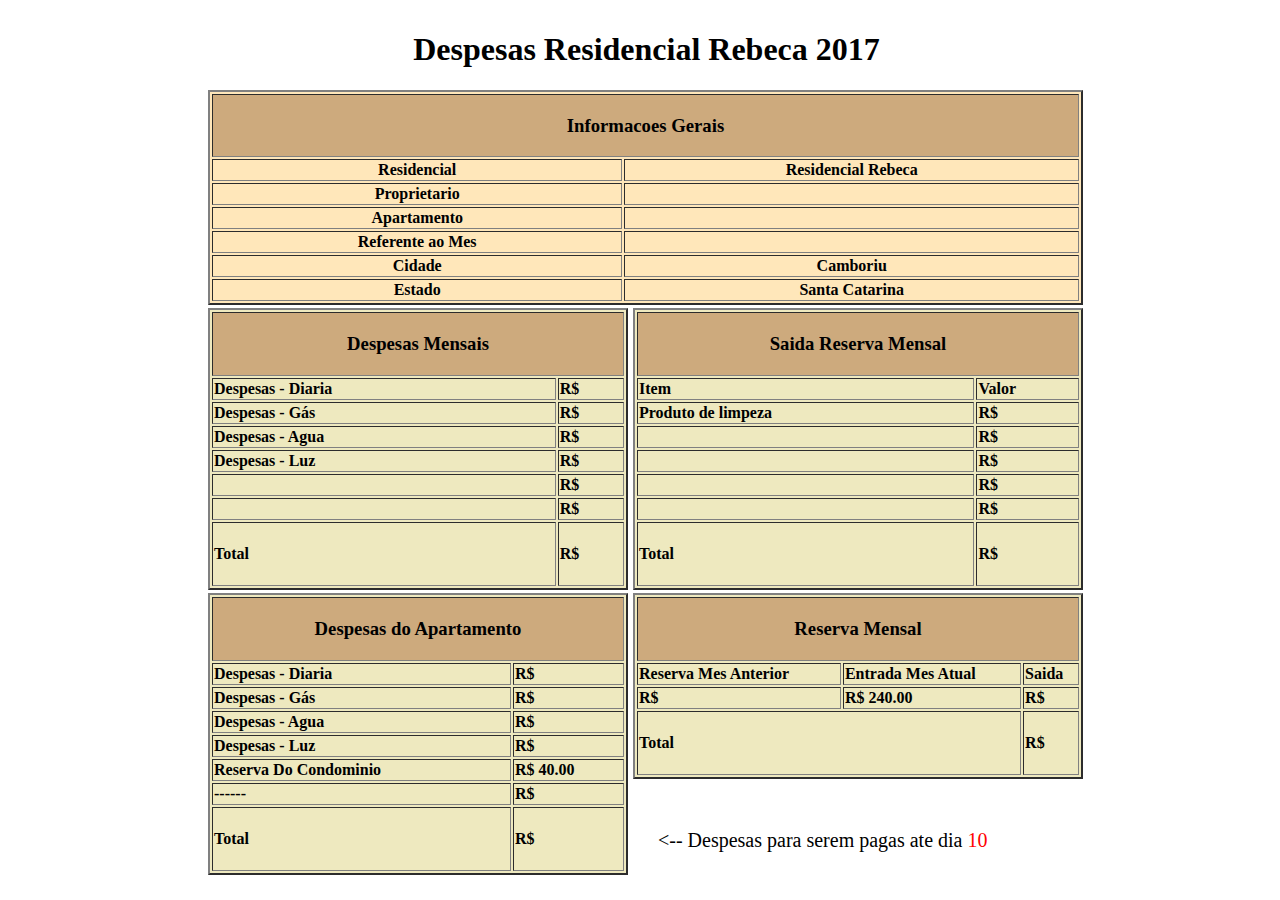
<file: Planilha/index.html>
<!DOCTYPE html>
<html lang="en">
<head>
    <meta charset="UTF-8">
    <title>Document</title>
    <link rel="stylesheet" href="css/estilo.css">
    <script src="js/javascript.js"></script>
</head>
<body>
    <article>
        
        <h1 id="h1">Despesas Residencial Rebeca 2017</h1>
        <div class="infoGeral">
            <table id="infoGeral" border="2" width="875">
                <tr>
                    <td colspan="3" class="h3" id="infoG"><h3>Informacoes Gerais</h3></td>
                </tr>
                <tr>
                    <td>Residencial</td>
                    <td>Residencial Rebeca</td>
                </tr>
                <tr>
                    <td>Proprietario</td>
                    <td id="prop"></td>
                </tr>
                <tr>
                    <td>Apartamento</td>
                    <td id="ap"></td>   
                </tr>
                <tr>
                    <td>Referente ao Mes</td>
                    <td id="mes"></td>   
                </tr>
                <tr>
                    <td>Cidade</td>
                    <td>Camboriu</td>   
                </tr>
                <tr>
                    <td>Estado</td>
                    <td>Santa Catarina</td>
                </tr>
            </table>
        </div>
        <br>

        <div class="despMensais">
            <table id="despMensais" border="2" width="420">
                <tr>
                    <td colspan="3" class="h3" id="despM"><h3>Despesas Mensais</h3></td>
                </tr>
                <tr>
                    <td>Despesas - Diaria</td>
                    <td id="despDiaria">R$ </td>
                </tr>
                <tr>
                    <td>Despesas - Gás</td>
                    <td id="despGas">R$ </td>
                </tr>
                <tr>
                    <td>Despesas - Agua</td>
                    <td id="despAgua">R$ </td>   
                </tr>
                <tr>
                    <td>Despesas - Luz</td>
                    <td id="despLuz">R$ </td>
                </tr>
                <tr>
                    <td></td>
                    <td>R$ </td>
                </tr>
                <tr>
                    <td></td>
                    <td >R$ </td>
                </tr>
                <tr>
                    <td><h4>Total</h4></td>
                    <td id="totdesp">R$ </td>
                </tr>
            </table>
        </div>
        <br>
        <div class="despdoAp">
            <table id="despDoAp" border="2" width="420">
                <tr>
                    <td colspan="3" class="h3" id="despA"><h3>Despesas do Apartamento</h3></td>
                </tr>
                <tr>
                    <td>Despesas - Diaria</td>
                    <td id="despDiariaAp">R$ </td>
                </tr>
                <tr>
                    <td>Despesas - Gás</td>
                    <td id="despGasAp">R$ </td>
                </tr>
                <tr>
                    <td>Despesas - Agua</td>
                    <td id="despAguaAp">R$ </td>   
                </tr>
                <tr>
                    <td>Despesas - Luz</td>
                    <td id="despLuzAp">R$ </td>
                </tr>
                <tr>
                    <td>Reserva Do Condominio</td>
                    <td id="despReservaAp">R$ 40.00</td>
                </tr>
                <tr>
                    <td>------</td>
                    <td >R$ </td>
                </tr>
                <tr>
                    <td><h4>Total</h4></td>
                    <td id="totdespAp">R$ </td>
                </tr>
        </div>

        <div class="saidaRes">
             <table id="saidaRes" border="2" width="450">
                 <tr>
                     <td colspan="3" class="h3" id="despS"><h3>Saida Reserva Mensal</h3></td>
                 </tr>
                 <tr>
                     <td><strong>Item</strong></td>
                     <td><strong>Valor</strong></td>
                 </tr>
                 <tr>
                     <td>Produto de limpeza</td>
                     <td id="prodLimp">R$ </td>
                 </tr>
                 <tr>
                     <td id="produto2"></td>
                     <td id="precoprod2">R$ </td>
                 </tr>
                 <tr>
                     <td id="produto3"></td>
                     <td id="precoprod3">R$ </td>
                 </tr>
                 <tr>
                     <td id="produto4"> </td>
                     <td id="precoprod4">R$ </td>
                 </tr>
                 <tr>
                     <td id="produto5"> </td>
                     <td id="precoprod5">R$ </td>
                 </tr>
                 <tr>
                     <td><h4>Total</h4></td>
                     <td id="totSaida">R$ </td>
                 </tr>
            </table>
        </div>
        <br>
        <div class="entradaRes">
            <table id="entradaRes" border="2" width="450">
                 <tr>
                     <td colspan="3" class="h3"><h3>Reserva Mensal</h3></td>
                 </tr>
                 <tr>
                     <td><strong>Reserva Mes Anterior</strong></td>
                     <td><strong>Entrada Mes Atual</strong></td>
                     <td><strong>Saida</strong>
                 </tr>
                 <tr>
                     <td id="resMesAnt">R$ </td>
                     <td id="entrada">R$ 240.00</td>
                     <td id="saida">R$ </td>
                 </tr>
                 
                 <tr>
                     <td colspan="2"><h4>Total</h4></td>
                     <td id="totEntrada">R$ </td>
                     
                 </tr>
            </table>
            <p><-- Despesas para serem pagas ate dia <span>10</span></p>
        </div>
        <div></div>
    </article>
</body>
</html>
</file>
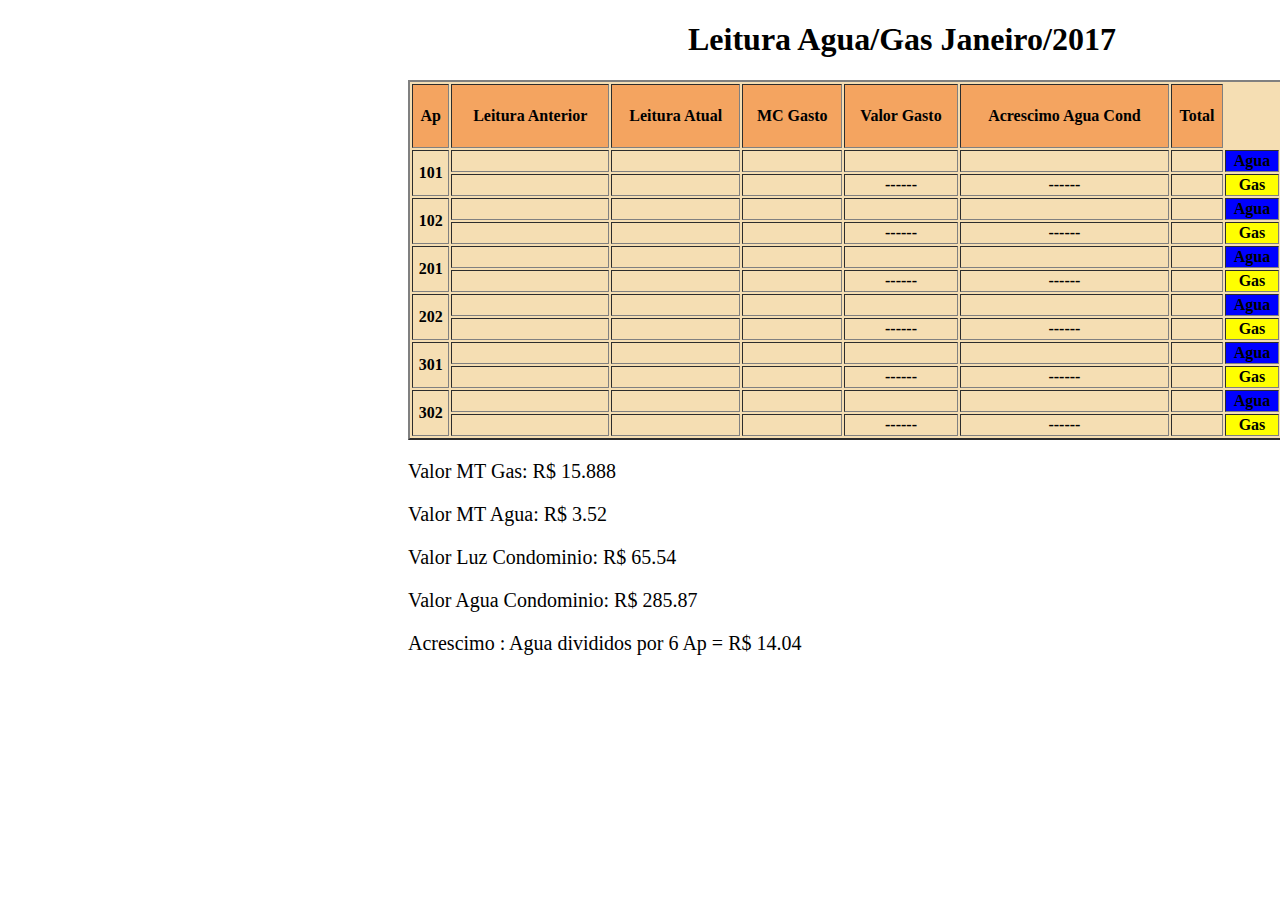
<file: Planilha/pl.html>
<!DOCTYPE html>
<html lang="en">
<head>
    <meta charset="UTF-8">
    <title>Document</title>
    <link rel="stylesheet" href="css/pl.css">
    <script src="js/pl.js"></script>
</head>
<body>
    <h1 id="h1">Leitura Agua/Gas Janeiro/2017</h1>
    <article>
        
        
        <div class="infoGeral">
            <table id="LeituraGeral" border="2" width="875">
                <tr>
                    <td id="h4"><h4>Ap</h4></td>
                    <td id="h4"><h4>Leitura Anterior</h4></td>
                    <td id="h4"><h4>Leitura Atual</h4></td>
                    <td id="h4"><h4>MC Gasto</h4></td>
                    <td id="h4"><h4>Valor Gasto</h4></td>
                    <td id="h4"><h4>Acrescimo Agua Cond</h4></td>
                    <td id="h4"><h4>Total</h4></td>
                </tr>
                <tr>
                    <td rowspan="2" id="ap101">101</td>
                    <td id="aguaMesAnt101"></td>
                    <td id="aguaMesAtu101"></td>
                    <td id="mcagua101"></td>
                    <td id="valAguaAp101"></td>
                    <td id="acrescAgua101"></td>
                    <td id="totalAgua101"></td>
                    <td bgcolor="blue">Agua</td>
                </tr>
                <tr>
                    
                    <td id="gasMesAnt101"></td>
                    <td id="gasMesAtu101"></td>
                    <td id="mcgas101"></td>
                    <td >------</td>
                    <td >------</td>
                    <td id="totalGas101"></td>
                    <td bgcolor="yellow">Gas</td>
                </tr>
                <tr>
                    <td rowspan="2" id="ap102">102</td>
                    <td id="aguaMesAnt102"></td>
                    <td id="aguaMesAtu102"></td>
                    <td id="mcagua102"></td>
                    <td id="valAguaAp102"></td>
                    <td id="acrescAgua102"></td>
                    <td id="totalAgua102"></td>
                    <td bgcolor="blue">Agua</td>
                </tr>
                <tr>
                    
                    <td id="gasMesAnt102"></td>
                    <td id="gasMesAtu102"></td>
                    <td id="mcgas102"></td>
                    <td >------</td>
                    <td >------</td>
                    <td id="totalGas102"></td>
                    <td bgcolor="yellow">Gas</td>
                </tr>
                <tr>
                    <td rowspan="2" id="ap201">201</td>
                    <td id="aguaMesAnt103"></td>
                    <td id="aguaMesAtu103"></td>
                    <td id="mcagua103"></td>
                    <td id="valAguaAp103"></td>
                    <td id="acrescAgua103"></td>
                    <td id="totalAgua103"></td>
                    <td bgcolor="blue">Agua</td>
                </tr>
                <tr>
                    
                    <td id="gasMesAnt103"></td>
                    <td id="gasMesAtu103"></td>
                    <td id="mcgas103"></td>
                    <td >------</td>
                    <td >------</td>
                    <td id="totalGas103"></td>
                    <td bgcolor="yellow">Gas</td>
                </tr>
                <tr>
                    <td rowspan="2" id="ap202">202</td>
                    <td id="aguaMesAnt104"></td>
                    <td id="aguaMesAtu104"></td>
                    <td id="mcagua104"></td>
                    <td id="valAguaAp104"></td>
                    <td id="acrescAgua104"></td>
                    <td id="totalAgua104"></td>
                    <td bgcolor="blue">Agua</td>
                </tr>
                <tr>
                    
                    <td id="gasMesAnt104"></td>
                    <td id="gasMesAtu104"></td>
                    <td id="mcgas104"></td>
                    <td >------</td>
                    <td >------</td>
                    <td id="totalGas104"></td>
                    <td bgcolor="yellow">Gas</td>
                </tr>
                <tr>
                    <td rowspan="2" id="ap301">301</td>
                    <td id="aguaMesAnt105"></td>
                    <td id="aguaMesAtu105"></td>
                    <td id="mcagua105"></td>
                    <td id="valAguaAp105"></td>
                    <td id="acrescAgua105"></td>
                    <td id="totalAgua105"></td>
                    <td bgcolor="blue">Agua</td>
                </tr>
                <tr>
                    
                    <td id="gasMesAnt105"></td>
                    <td id="gasMesAtu105"></td>
                    <td id="mcgas105"></td>
                    <td >------</td>
                    <td >------</td>
                    <td id="totalGas105"></td>
                    <td bgcolor="yellow">Gas</td>
                </tr>
                <tr>
                    <td rowspan="2" id="ap302">302</td>
                    <td id="aguaMesAnt106"></td>
                    <td id="aguaMesAtu106"></td>
                    <td id="mcagua106"></td>
                    <td id="valAguaAp106"></td>
                    <td id="acrescAgua106"></td>
                    <td id="totalAgua106"></td>
                    <td bgcolor="blue">Agua</td>
                </tr>
                <tr>
                    
                    <td id="gasMesAnt106"></td>
                    <td id="gasMesAtu106"></td>
                    <td id="mcgas106"></td>
                    <td >------</td>
                    <td >------</td>
                    <td id="totalGas106"></td>
                    <td bgcolor="yellow">Gas</td>
                </tr>
        </table>
        
    </article>
    <div class="info">
        <p>Valor MT Gas: R$ 15.888</p>
        <p>Valor MT Agua: R$ 3.52</p>
        <p>Valor Luz Condominio: R$ 65.54</p>
        <p>Valor Agua Condominio: R$ 285.87</p>
        <p>Acrescimo : Agua divididos por 6 Ap = R$ 14.04</p>
    </div>
</body>
</html>
</file>
<file: Planilha/css/estilo.css>
article{
    margin-left: 200px;
    width: 877px;
    height: 850px;
    
   
}
h1{
    padding-top: 10px;
    text-align: center;
}
#infoGeral{
    text-align: center;
    background: #FFE7BA;
}
.h3{
    text-align: center;
    background: #CDAA7D;
}
#despMensais{
    margin-top: -15px;
    background: #EEE9BF;

}
#despDoAp{
    margin-top: -15px;
    background: #EEE9BF;

}
#saidaRes{
    float: left;
    margin-top: -567px;
    margin-left: 425px;
    background: #EEE9BF;
}
#entradaRes{
    
    margin-top: -300px;
    margin-left: 425px;
    background: #EEE9BF;

}
td{
    font-weight: bold;
}
p{
    margin-top: 50px;
    margin-left: 450px;
    font-size: 20px;
}
span{
    color: red;
}
</file>
<file: Planilha/css/pl.css>
article{
    background: wheat;
    width: 875px;
    margin-left: 400px;
    text-align: center;
}
#h4{
    background-color: sandybrown;
}
.info{
    margin-left: 400px;
    font-size: 20px;
}
h1{
    margin-left: 680px;
}
td{
    font-weight: bold;
}
</file>
